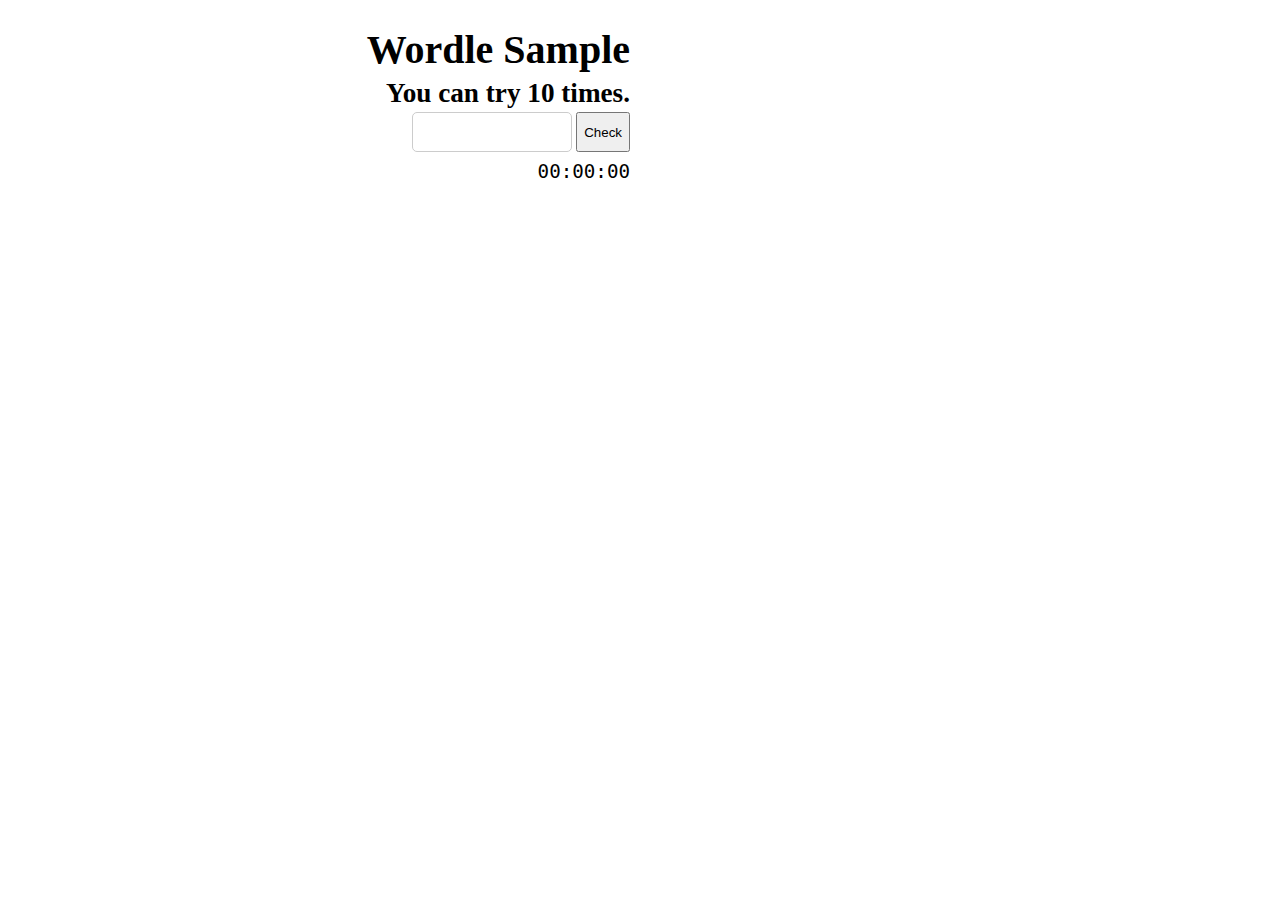
<file: index.html>
<html lang="ja-jp">
  <head>
    <meta http-equiv="content-type" content="text/html; charset=utf-8" />
    <title>Wordle Sample</title>
    <link rel="stylesheet" type="text/css" href="default.css" />
  </head>
  <body>
    <div id="container">
      <div id="left-container">
        <h1>Wordle Sample</h1>
        <h2>You can try <span id="try-count"></span> times.</h2>
        <div id="answer-area">
          <input type="text" id="answer" class="word" value="" />
          <button id="check" class="btn">Check</button>
        </div>
        <div id="clear-time">00:00:00</div>
        <div id="answer-check"></div>
      </div>
      <div id="right-container">
        <div id="result-area">
          <!--
          <div class="result-line">
            <span class="char">W</span><span class="char included">W</span><span class="char correct">W</span><span class="char">W</span><span class="char included">W</span>
            <span class="time">00:00:00</span>
          </div>
          -->
        </div>
      </div>
    </div>
  </body>
	<script type="text/javascript" src="wordlist.js"></script>
	<script type="text/javascript" src="default.js"></script>
</html>
</file>
<file: default.css>
/* ---------------------------------------------------------------------------------------------------- */
/*
Copyright (c) 2008, Yahoo! Inc. All rights reserved.
Code licensed under the BSD License:
http://developer.yahoo.net/yui/license.txt
version: 2.6.0
*/
html{color:#000;background:#FFF;}
body,div,dl,dt,dd,ul,ol,li,h1,h2,h3,h4,h5,h6,pre,code,form,fieldset,legend,input,textarea,p,blockquote,th,td{margin:0;padding:0;}
table{border-collapse:collapse;border-spacing:0;}
fieldset,img{border:0;}
address,caption,cite,code,dfn,em,strong,th,var{font-style:normal;font-weight:normal;}
li{list-style:none;}
caption,th{text-align:left;}
h1,h2,h3,h4,h5,h6{font-size:100%;font-weight:normal;}
q:before,q:after{content:'';}
abbr,acronym{border:0;font-variant:normal;}
/* to preserve line-height and selector appearance */
sup{vertical-align:text-top;}
sub{vertical-align:text-bottom;}
input,textarea,select{font-family:inherit;font-size:inherit;font-weight:inherit;}
/*to enable resizing for IE*/
input,textarea,select{*font-size:100%;}
/*because legend doesn't inherit in IE */
legend{color:#000;}
del,ins{text-decoration:none;}

/* ---------------------------------------------------------------------------------------------------- */
/* v1.0 | 20080212 */
html,body,div,span,applet,object,iframe,h1,h2,h3,h4,h5,h6,p,blockquote,pre,a,abbr,acronym,address,big,cite,code,del,dfn,em,font,img,ins,kbd,q,s,samp,small,strike,strong,sub,sup,tt,var,b,u,i,center,dl,dt,dd,ol,ul,li,fieldset,form,label,legend,table,caption,tbody,tfoot,thead,tr,th,td{margin:0;padding:0;border:0;outline:0;font-size:100%;vertical-align:baseline;background:transparent;}
body{line-height:1;}
ol,ul{list-style:none;}
blockquote,q{quotes:none;}
blockquote:before,blockquote:after,q:before,q:after{content:'';content:none;}
/* remember to define focus styles! */
:focus{outline:0;}
/* remember to highlight inserts somehow! */
ins{text-decoration:none;}
del{text-decoration:line-through;}
/* tables still need 'cellspacing="0"' in the markup */
table{border-collapse:collapse;border-spacing:0;}

/* ---------------------------------------------------------------------------------------------------- */
h1,
h2
{
  font-weight: bold;
  padding: 0;
}
h1 {
  font-size: 250%;
  margin: 20px 0 10px 0;
}
h2 {
  font-size: 170%;
  margin: 10px 0 5px 0;
}

#container {
  display: flex;
  flex: 2;
  flex-direction: row;
  flex-wrap: nowrap;
  margin: 0 auto;
  width: 100%;
}
#left-container,
#right-container
{
  padding: 10px;
  width: 50%;
}
#left-container {
  text-align: right;
}
#right-container {
  text-align: left;
}
#clear-time {
  font-family: Consolas, monospace;
  font-size: 120%;
  margin-bottom: 10px;
  margin-top: 10px;
}
#answer-check {
  font-family: Consolas, monospace;
  font-size: 120%;
  margin-bottom: 10px;
  margin-top: 10px;
}
#result-area {
  min-height: 80px;
  overflow: hidden;
}
#result-area .result-line {
  font-family: Consolas, monospace;
  overflow: hidden;
  padding: 5px;
  vertical-align: middle;
}
#result-area .result-line .time {
  display: inline-block;
  text-align: left;
  vertical-align: bottom;
  width: 100px;
}
#result-area .char {
  background-color: #ccc;
  border-color: #ccc;
  border-style: solid;
  border-width: 1px;
  color: #fff;
  font-size: 200%;
  font-weight: 200;
  line-height: 2em;
  margin: 5px;
  padding: 10px;
  vertical-align: middle;
}
#result-area .included {
  border-color: #a89c32;
  background-color: #a89c32;
}
#result-area .correct {
  border-color: #32a852;
  background-color: #32a852;
}
#answer {
  border: 1px solid #ccc;
  border-radius: 5px;
  font-family: Consolas, monospace;
  font-size: 200%;
  text-align: center;
  vertical-align:middle;
  width: 5em;
}
#check {
  height: 40px;
  vertical-align:middle;
}
</file>
